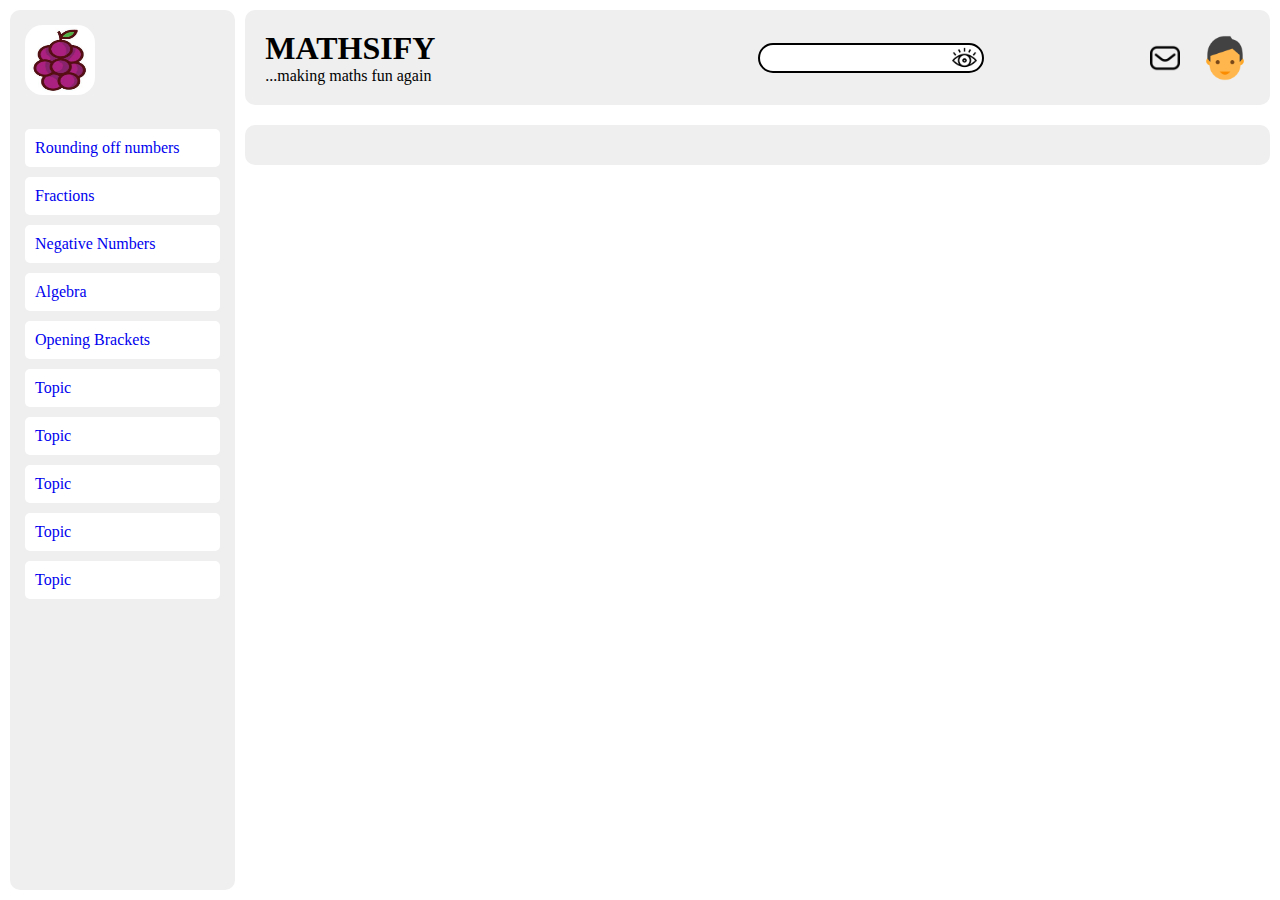
<file: index.html>
<!DOCTYPE html>
<html lang="en">
<head>
    <meta charset="UTF-8">
    <meta http-equiv="X-UA-Compatible" content="IE=edge">
    <meta name="viewport" content="width=device-width, initial-scale=1.0">
    <title>Mathsify | Making Maths fun</title>
    <link rel="stylesheet" href="style.css">
</head>
<body>
    <div class="container">
       
        <aside>
            <div class="logo">
                <img src="images/logo.jpg" alt="">
            </div>
            <div class="menudiv">
                <ul>
                    <li><a href="#">Rounding off numbers</a></li>
                    <li><a href="#">Fractions</a></li>
                    <li><a href="#">Negative Numbers</a></li>
                    <li><a href="#">Algebra</a></li>
                    <li><a href="#">Opening Brackets</a></li>
                    <li><a href="#">Topic</a></li>
                    <li><a href="#">Topic</a></li>
                    <li><a href="#">Topic</a></li>
                    <li><a href="#">Topic</a></li>
                    <li><a href="#">Topic</a></li>
                </ul>
            </div>

        </aside>

        <main>
            <nav>
                <div class="title">
                    <h1>MATHSIFY </h1>
                    <p>...making maths fun again</p>
                </div>
                <div class="others">
                    <div class="searchbox">
                        <input type="text" name="sbox" id="sbox">
                        <img src="images/eye.png" alt="eye">
                    </div>
                    <div class="notify">
                        <img src="images/mail-inbox-app.png" alt="mbox" class="inbox">
                        <img src="images/user-male(14).png" alt="avatar" class="avatar">
                        <img src="images/hamburger (2).png" alt="avatar" class="hanburger">
                    </div>
                </div>
            </nav>

            <div class="examarea"> 
                <!-- Exam questions will be loaded here -->
                <!-- Submit button will also be placed here -->
            </div>

        </main>

    </div>
    

    <script src="data.js"></script>
    <script src="main.js"></script>
</body>
</html>
</file>
<file: style.css>
:root{
    --wyte: #fff;
    --offwyte: #efefef;
    --black: #000;
    --lytblack: #555555;
    --acent: rgb(240, 173, 49);
}

*{
    margin: 0;
    padding: 0;
    box-sizing: border-box;
}

body{
    font-size: 16px;
    height: 100vh;
}

.container{
    display: flex;
    padding: 10px;
    height: 100%;
    width: 100%;
}

main{
    height: 100%;
    width: 82%;
    margin-left: 10px;
}

main nav {
    display: flex;
    justify-content: space-between;
    align-items: center;
    padding: 20px;
    background-color: var(--offwyte);
    border-radius: 10px;
    /* height: 100px; */

}

main nav .title{
    display: flex;
    flex-direction: column;
    flex:1;
    
}

main nav .title h1{
    /* text-align: center; */
}

main nav .others{
    display: flex;
    justify-content: space-between;
    align-items: center;
    flex: 1;
}

main nav .others .searchbox{
    display: flex;
    border: 2px solid;
    padding: 0 5px;
    border-radius: 15px;
    background-color: var(--wyte);
    height: 30px;
}

main nav .others .searchbox input{
    outline: none;
    border: none;
    background-color: transparent;
    padding-left: 10px;
}

main nav .others .searchbox img{
    width: 25px;
    height: 25px;
}

main nav .others .notify{
    display: flex;
    align-items: center;
}

main nav .others .notify .inbox{
    width: 30px;
    height: 30px;
    margin-right: 20px;
}

main nav .others .notify .avatar{
    width: 50px;
    height: 50px;
}

main nav .others .notify .hanburger{
    width: 50px;
    height: 50px;
    border-radius: 15px;
    display: none;
}

main .examarea{
    background-color: var(--offwyte);
    margin-top: 20px;
    border-radius: 10px;
    height: auto;
    padding: 20px;
}

.examarea .qbox{
    margin-bottom: 20px;
    padding: 10px;
    border-radius: 10px;
}

.examarea .qbox h3, .examarea .qbox p{
    margin-bottom: 5px;
}

.qbox img{
    border-radius: 25px;
}

.scorebtn{
    background-color: green;
    padding: 5px 50px;
    margin-bottom: 50px;
    border-radius: 5px;
}
/* ================================================= */

aside{
    height: auto;
    width: 18%;
    background-color: coral;
    padding: 15px;
    background-color: var(--offwyte);
    border-radius: 10px;
}

aside .logo{
    margin-bottom: 30px;
}

aside .logo img{
    border-radius: 25%;
    width: 70px;
    height: 70px;

}

aside .menudiv ul li{
    list-style: none;
    margin: 10px 0;
    padding: 10px;
    background-color: var(--wyte);
    border-radius: 5px;
}

aside .menudiv ul li a{
    text-decoration: none;
    /* color: var(--black); */
}

.active{
    font-weight: 900;
    color: red;
}



/* ==================================================== */
/* Media Query */
@media screen and (max-width:567px) {
    body{
        background-color: aqua;
    }

    main nav .others .searchbox{
        display: none;
    }

    main nav .others .notify .inbox {
        display: none;
    }

    main nav .others .notify .avatar {
        display: none;
    }

    main nav .others .notify .hanburger {
        display: block;
    }

    main nav .others .notify:hover aside {
        display:block;
        width: 100%;
        height: 100%;
        z-index: 100;
        background-color: aqua;
    }

    main nav .others{
        justify-content:flex-end;
    }

    aside{
       display: none;
    }

    main{
        /* height: 100%; */
        width: 95%;
        /* margin-left: 10px; */
    }
}
</file>
